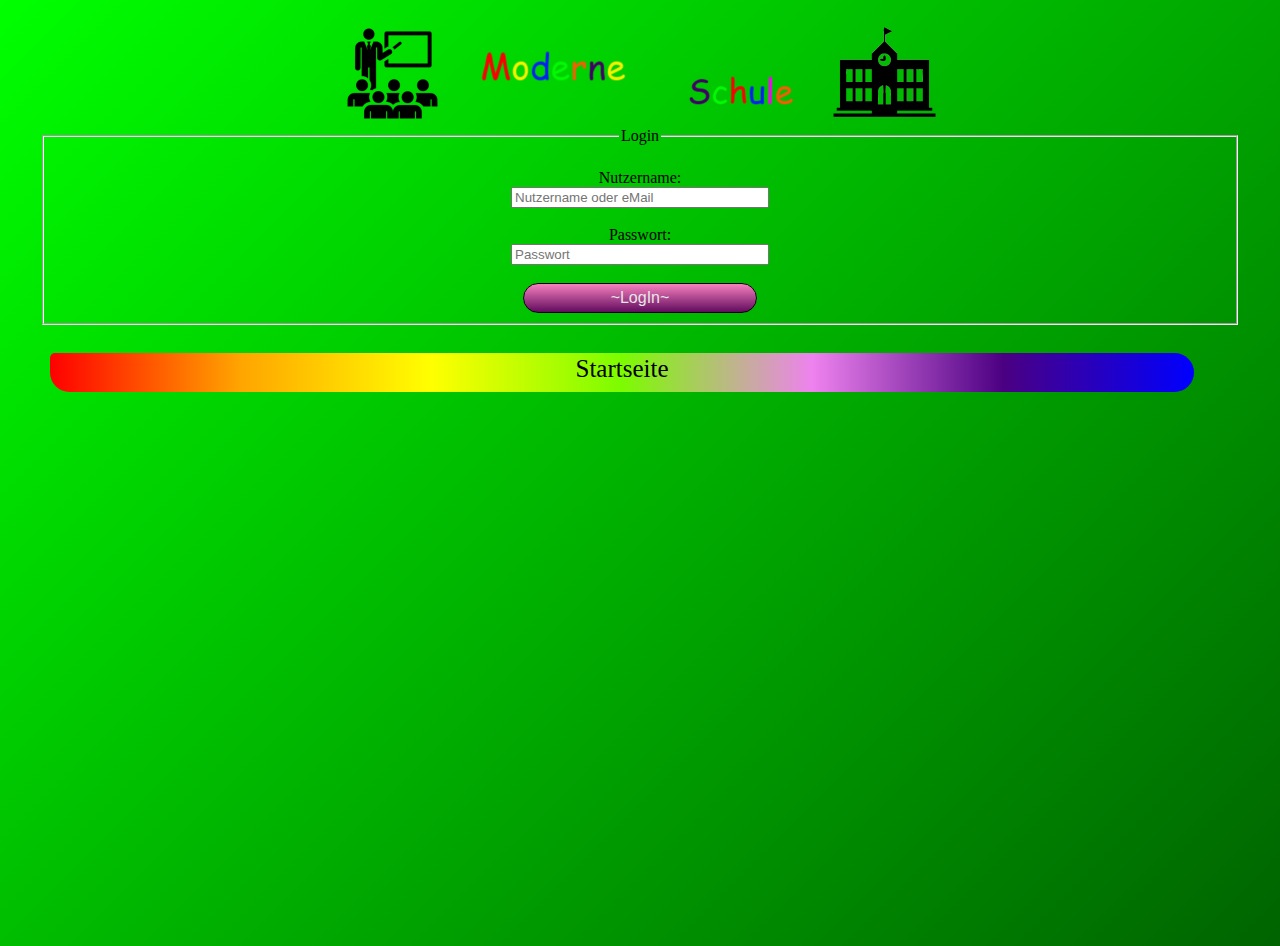
<file: index.html>
<!DOCTYPE html>
<html lang="de">
<head>
    <meta charset="UTF-8">
    <meta name="viewport" content="width=device-width, initial-scale=1.0">
    <title>Login</title>
    <link rel="stylesheet" href="./Style/style-light.css">
    <link rel="stylesheet" href="./Style/style-index.css">
</head>
<body class="login">
    <login-section>
        <img src="./Assets/titelbild.png" class="bildtitel">
        <fieldset>
            <br>
            <legend>
                Login
            </legend>
            <form>
                <label for="nutzername">
                    Nutzername:
                    <br>
                    <input type="text" id="nutzername" class="nutzername" placeholder="Nutzername oder eMail">
                    <br>
                </label>
                <br>
                <label for="passwort">
                    Passwort:
                    <br>
                    <input type="password" id="passwort" class="passwort" placeholder="Passwort">
                    <br>
                </label>
                <br>
                <input type="submit" class="logbutton" value="~LogIn~">
                <br>
            </form>
        </fieldset>
        <br>
        <a href="01rahmen.html">
            <div class="navbutton">
                Startseite
            </div>
        </a>
    </login-section>
</body>
</html>
</file>
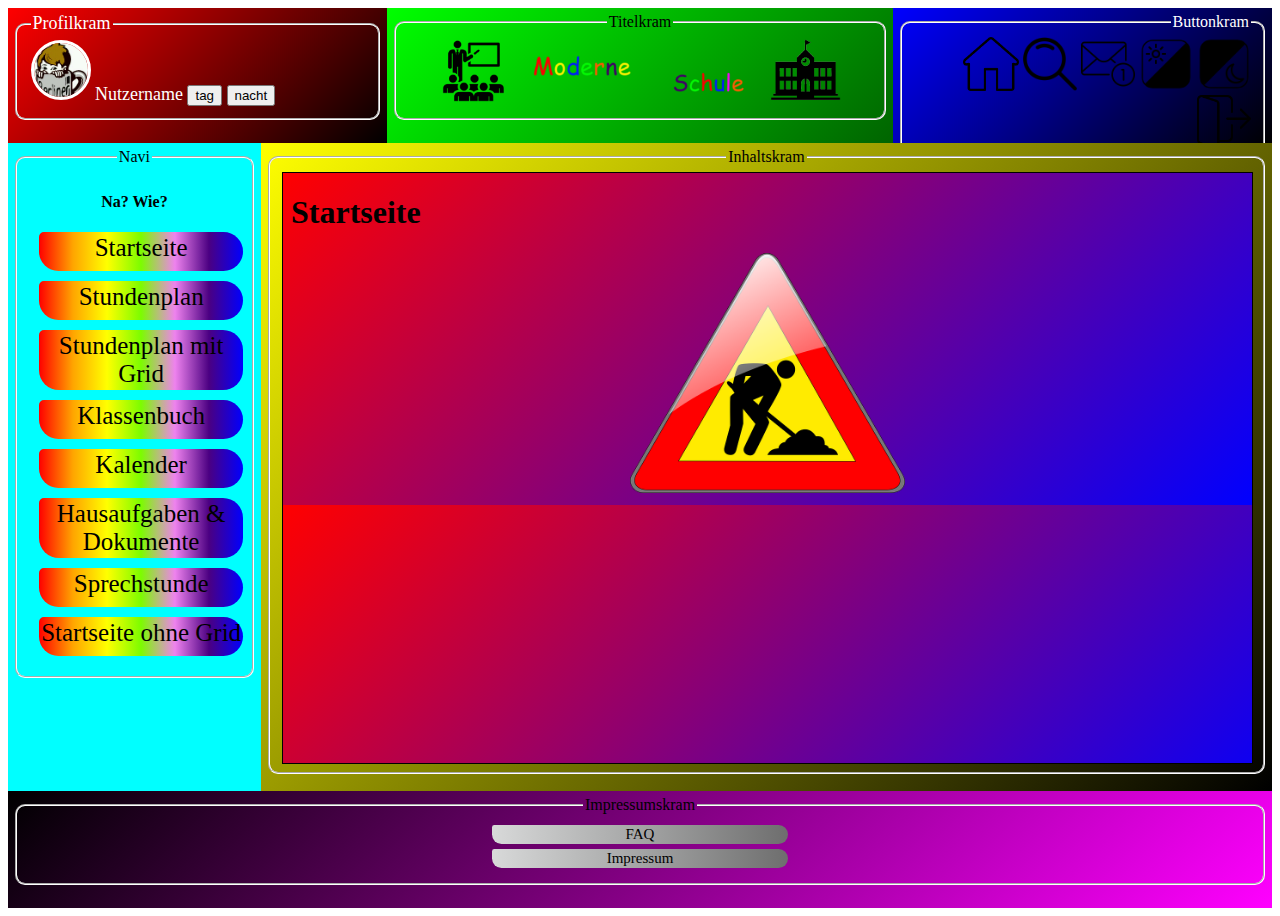
<file: 01rahmen.html>
<!DOCTYPE html>
<html lang="de">
<head>
    <meta charset="UTF-8">
    <meta name="viewport" content="width=device-width, initial-scale=1.0">
    <title>Moderne Schule 3.0</title>
    <link rel="stylesheet" href="./Style/style-light.css">
    <link rel="alternate stylesheet" href="./Style/style-dark.css">
    <script src="./Logic/stylewchsel.js">
    </script>
</head>
<body>
    <div class="container">
        <headerlinks>
            <fieldset class="rahmen">
                <legend>
                    Profilkram
                </legend>
                <a href="profilverwaltung.html" target="inhaltsframe" title="Profilverwaltung">    
                    <img src="./Assets/profilbild.jpg" class="rundbild">   
                    Nutzername
                </a>
                <button data-stylesheet="./Style/style-light.css">
                    tag
                </button>
                <button data-stylesheet="./Style/style-dark.css">
                    nacht
                </button>
            </fieldset>
        </headerlinks>
        <headermitte>
            <fieldset class="rahmen">
                <legend>
                    Titelkram
                </legend>
                <img src="./Assets/titelbild.png" class="mittelbild">
            </fieldset>
        </headermitte>
        <headerrechts>
            <fieldset class="rahmen">
                <legend>
                    Buttonkram
                </legend>
                <div class="obenbuttons">
                    <a href="./01rahmen.html">
                        <img src="./Assets/home.png" class="rechtsbild" title="Home">
                    </a>
                    <a href="suche.html" target="inhaltsframe">
                        <img src="./Assets/search.png" class="rechtsbildsearch" title="Suche">
                    </a>
                    <a href="nachrichten.html" target="inhaltsframe">
                        <img src="./Assets/newmessage.png" class="rechtsbildmessage" title="Nachrichten">
                    </a>
                    <a href="javascript:aenderung('stylesheet')" data-stylesheet="./Style/style-dark.css">
                        <img src="./Assets/modelight.png" class="rechtsbildtag" title="Lightmode">
                    </a>
                    <a href="./Logic/stylewchsel.js" data-stylesheet="./Style/style-dark">
                        <img src="./Assets/modedark.png" class="rechtsbildnacht" title="Darkmode">
                    </a>
                    <a href="index.html">    
                        <img src="./Assets/logout.png" class="rechtsbildlogout" title="Logout">
                    </a>
                </div>
            </fieldset>
        </headerrechts>
        <navi>
            <fieldset class="rahmen">
                <legend>
                    Navi
                </legend>
                <h4>
                    Na? Wie?
                </h4>
                <a href="startseite.html" target="inhaltsframe">
                    <div class="navbutton">
                        Startseite
                    </div>
                </a>
                <a href="stundenplan.html" target="inhaltsframe">
                    <div class="navbutton">
                        Stundenplan
                    </div>
                </a>
                <a href="stundenplan-grid.html" target="inhaltsframe">
                    <div class="navbutton">
                        Stundenplan mit Grid
                    </div>
                </a>
                <a href="klassenbuch.html" target="inhaltsframe">
                    <div class="navbutton">
                        Klassenbuch
                    </div>
                </a>
                <a href="kalender.html" target="inhaltsframe">
                    <div class="navbutton">
                        Kalender
                    </div>
                </a>
                <a href="hausaufgaben.html" target="inhaltsframe">
                    <div class="navbutton">
                        Hausaufgaben & Dokumente
                    </div>
                </a>
                <a href="sprechstunde.html" target="inhaltsframe">
                    <div class="navbutton">
                        Sprechstunde
                    </div>
                </a>
                <a href="startseite-alt.html" target="inhaltsframe">
                    <div class="navbutton">
                        Startseite ohne Grid
                    </div>
                </a>
            </fieldset>
        </navi>
        <hauptinhalt>
            <fieldset class="rahmen">
                <legend>
                    Inhaltskram
                </legend>
                <iframe src="startseite.html" name="inhaltsframe">

                </iframe>
            </fieldset>
        </hauptinhalt>
        <footer>
            <fieldset class="rahmen">
                <legend>
                    Impressumskram
                </legend>
                <a href="FAQ.html" target="inhaltsframe">
                    <div class="footbutton">
                        FAQ
                    </div>
                </a>
                <a href="impressum.html" target="inhaltsframe">
                    <div class="footbutton">
                        Impressum
                    </div>
                </a>
            </fieldset>
        </footer>
    </div>
</body>
</html>
</file>
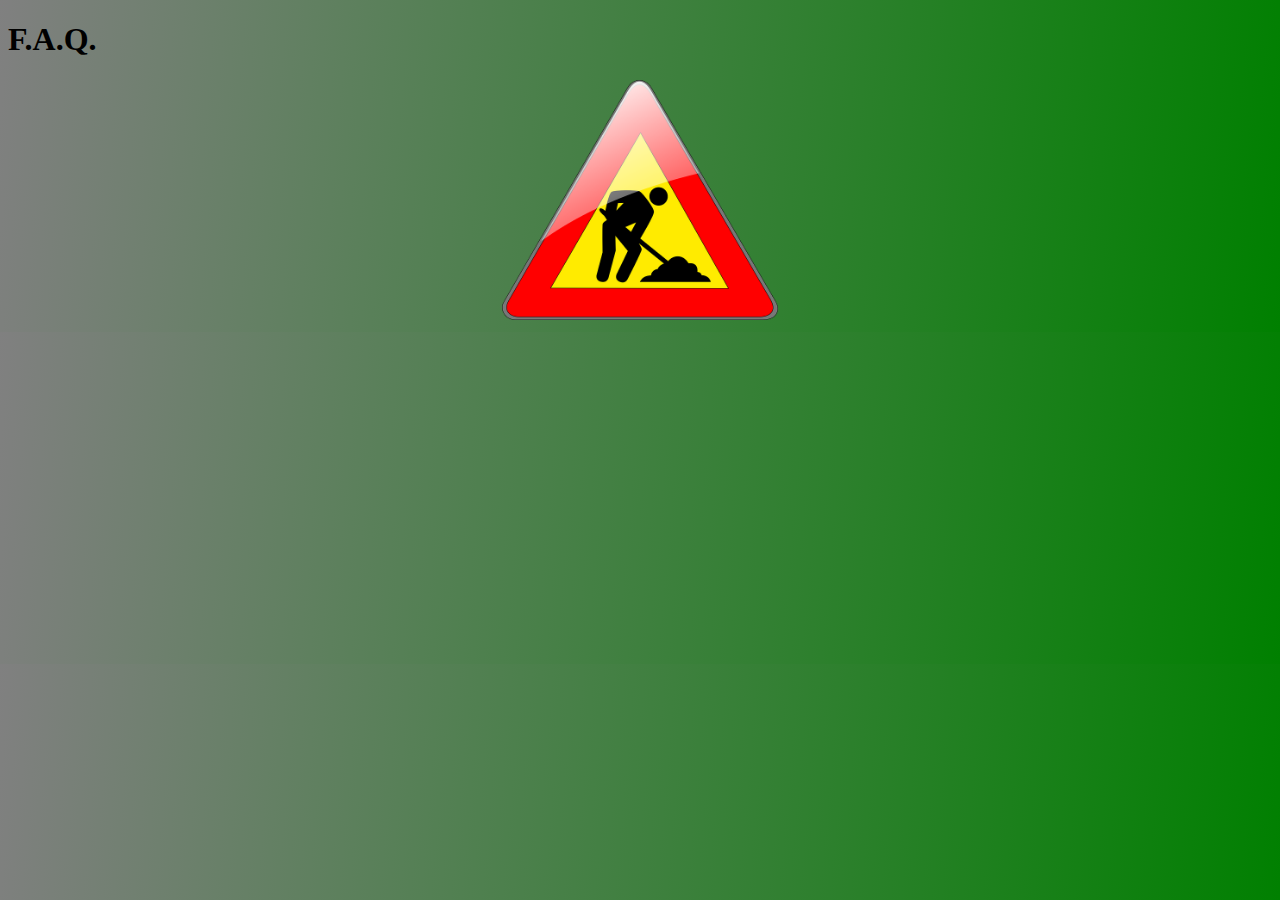
<file: FAQ.html>
<!DOCTYPE html>
<html lang="de">
<head>
    <meta charset="UTF-8">
    <meta name="viewport" content="width=device-width, initial-scale=1.0">
    <title>Document</title>
    <link rel="stylesheet" href="./Style/style-FAQ.css">
    <link rel="stylesheet" href="./Style/style-light.css">
</head>
<body>
    <h1>
        F.A.Q.
    </h1>
    <div class="baustelle">
        <img src="./Assets/baustelle.png" class="baustellebild">
    </div>    
</body>
</html>
</file>
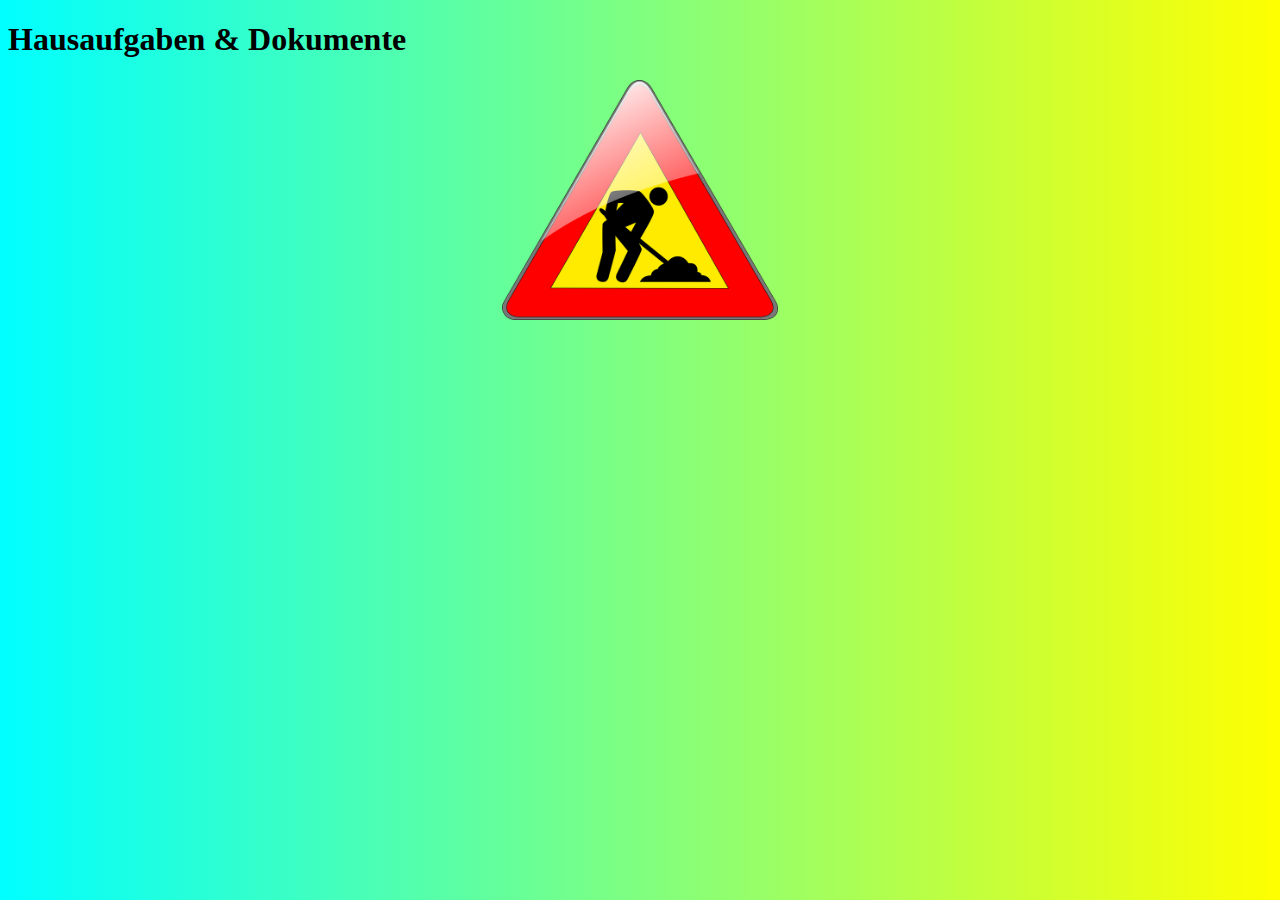
<file: hausaufgaben.html>
<!DOCTYPE html>
<html lang="de">
<head>
    <meta charset="UTF-8">
    <meta name="viewport" content="width=device-width, initial-scale=1.0">
    <title>Document</title>
    <link rel="stylesheet" href="./Style/style-hausaufgaben.css">
    <link rel="stylesheet" href="./Style/style-light.css">
</head>
<body>
    <h1>
        Hausaufgaben & Dokumente
    </h1>
    <div class="baustelle">
        <img src="./Assets/baustelle.png" class="baustellebild">
    </div>    
</body>
</html>
</file>
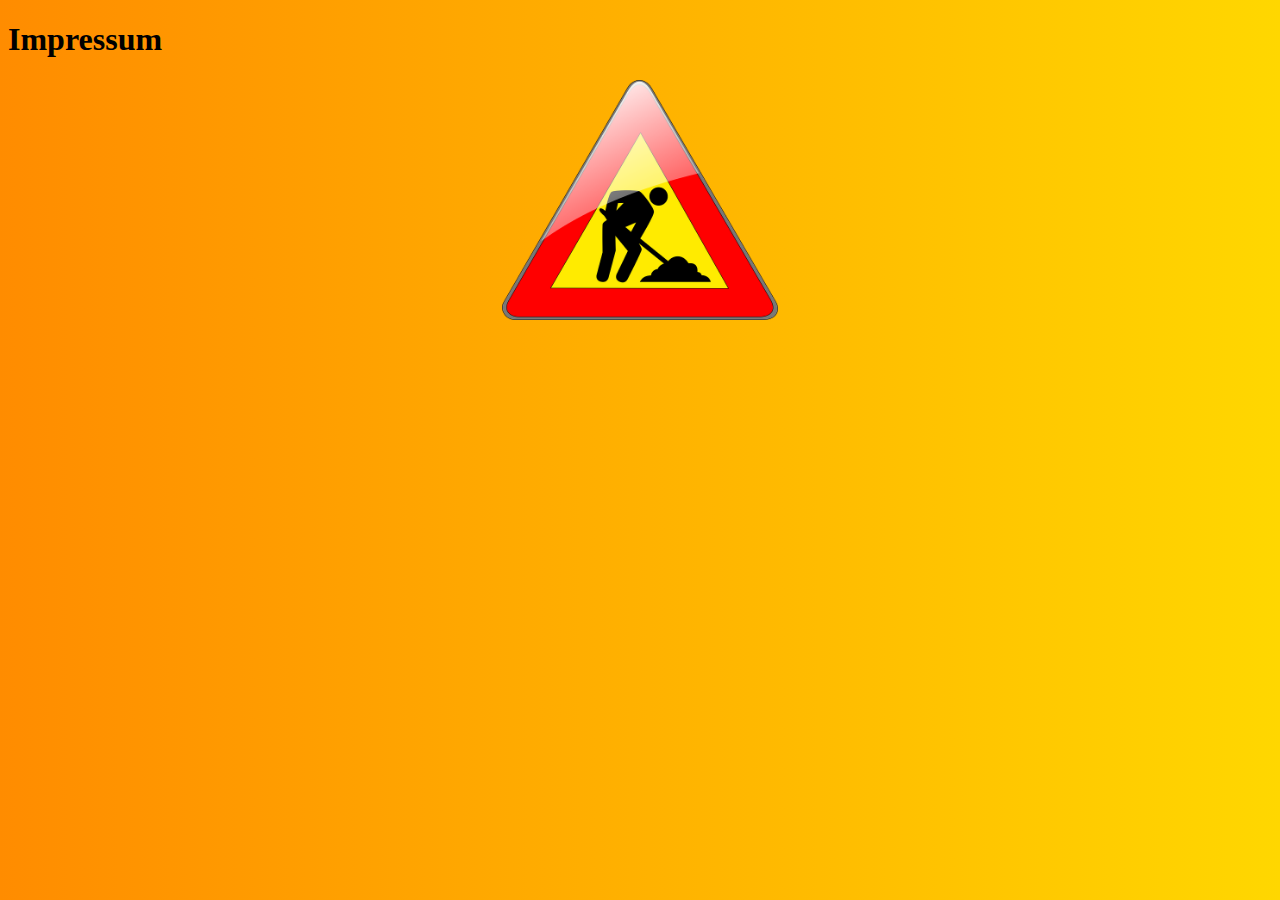
<file: impressum.html>
<!DOCTYPE html>
<html lang="de">
<head>
    <meta charset="UTF-8">
    <meta name="viewport" content="width=device-width, initial-scale=1.0">
    <title>Document</title>
    <link rel="stylesheet" href="./Style/style-impressum.css">
    <link rel="stylesheet" href="./Style/style-light.css">
</head>
<body>
    <h1>
        Impressum
    </h1>
    <div class="baustelle">
        <img src="./Assets/baustelle.png" class="baustellebild">
    </div>    
</body>
</html>
</file>
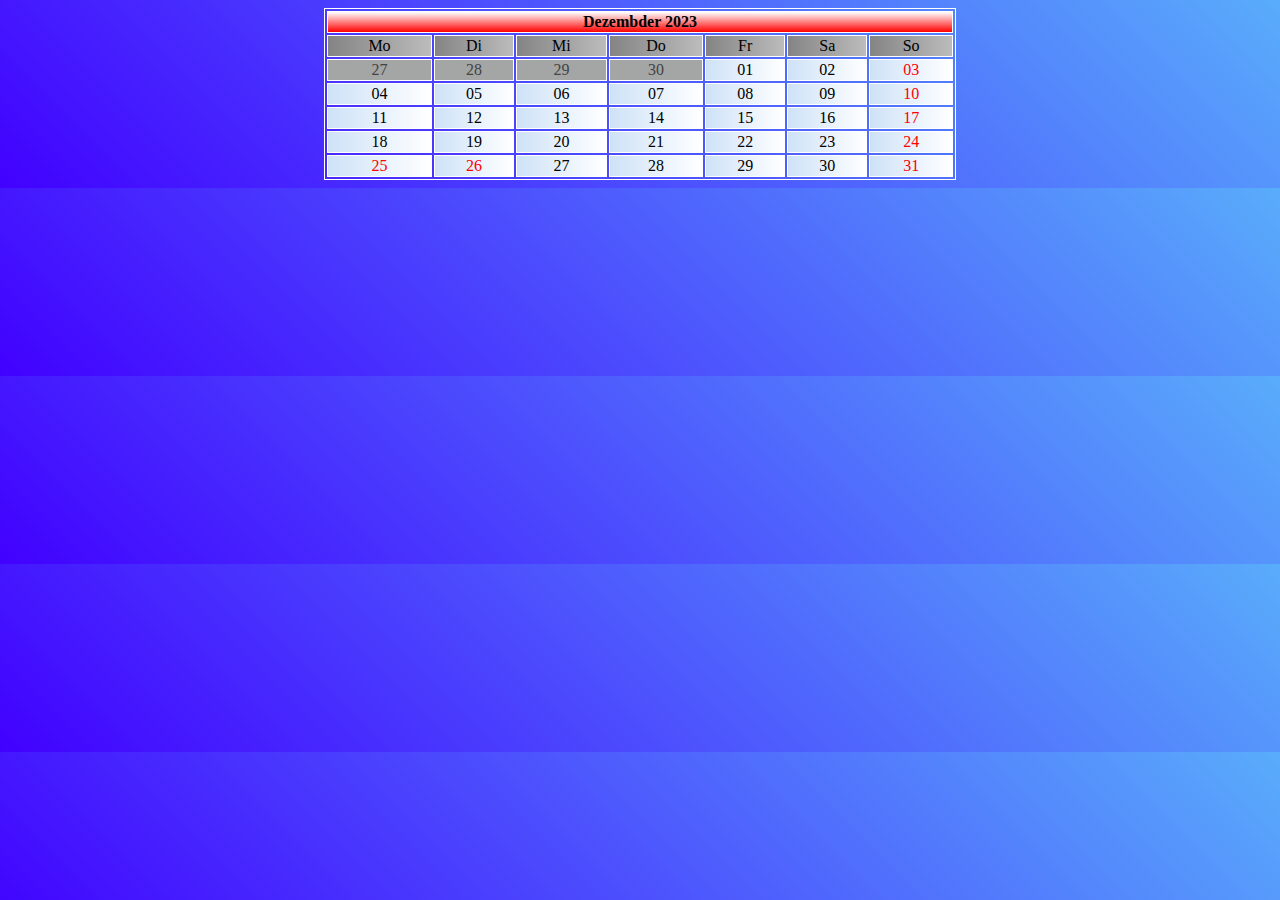
<file: kalender.html>
<!DOCTYPE html>
<html lang="en">
<head>
    <meta charset="UTF-8">
    <meta name="viewport" content="width=device-width, initial-scale=1.0">
    <title>Document</title>
    <link rel="stylesheet" href="./Style/style-kalender.css"
</head>
<body>
    <div class="kalcontainer">
        <table>
            <tr>
                <th colspan="7" class="monat">
                    Dezembder 2023
                </th>
            </tr>
            <tr class="wochtag">
                <td>
                    Mo
                </td>
                <td>
                    Di
                </td>
                <td>
                    Mi
                </td>
                <td>
                    Do
                </td>
                <td>
                    Fr
                </td>
                <td>
                    Sa
                </td>
                <td>
                    So
                </td>
            </tr>
            <tr>
                <td class="altmon">
                    27
                </td>
                <td class="altmon">
                    28
                </td>
                <td class="altmon">
                    29
                </td>
                <td class="altmon">
                    30
                </td>
                <td class="aktmon">
                    01
                </td>
                <td class="aktmon">
                    02
                </td>
                <td class="aktmon feiertag">
                    03
                </td>
            </tr>
            <tr>
                <td class="aktmon">
                    04
                </td>
                <td class="aktmon">
                    05
                </td>
                <td class="aktmon">
                    06
                </td>
                <td class="aktmon">
                    07
                </td>
                <td class="aktmon">
                    08
                </td>
                <td class="aktmon">
                    09
                </td>
                <td class="aktmon feiertag">
                    10
                </td>
            </tr>
            <tr>
                <td class="aktmon">
                    11
                </td>
                <td class="aktmon">
                    12
                </td>
                <td class="aktmon">
                    13
                </td>
                <td class="aktmon">
                    14
                </td>
                <td class="aktmon">
                    15
                </td>
                <td class="aktmon">
                    16
                </td>
                <td class="aktmon feiertag">
                    17
                </td>
            </tr>
            <tr>
                <td class="aktmon">
                    18
                </td>
                <td class="aktmon">
                    19
                </td>
                <td class="aktmon">
                    20
                </td>
                <td class="aktmon">
                    21
                </td>
                <td class="aktmon">
                    22
                </td>
                <td class="aktmon">
                    23
                </td>
                <td class="aktmon feiertag">
                    24
                </td>
            </tr>
            <tr>
                <td class="aktmon feiertag">
                    25
                </td>
                <td class="aktmon feiertag">
                    26
                </td>
                <td class="aktmon">
                    27
                </td>
                <td class="aktmon">
                    28
                </td>
                <td class="aktmon">
                    29
                </td>
                <td class="aktmon">
                    30
                </td>
                <td class="aktmon feiertag">
                    31
                </td>
            </tr>
        </table>            
    </div>
</body>
</html>
</file>
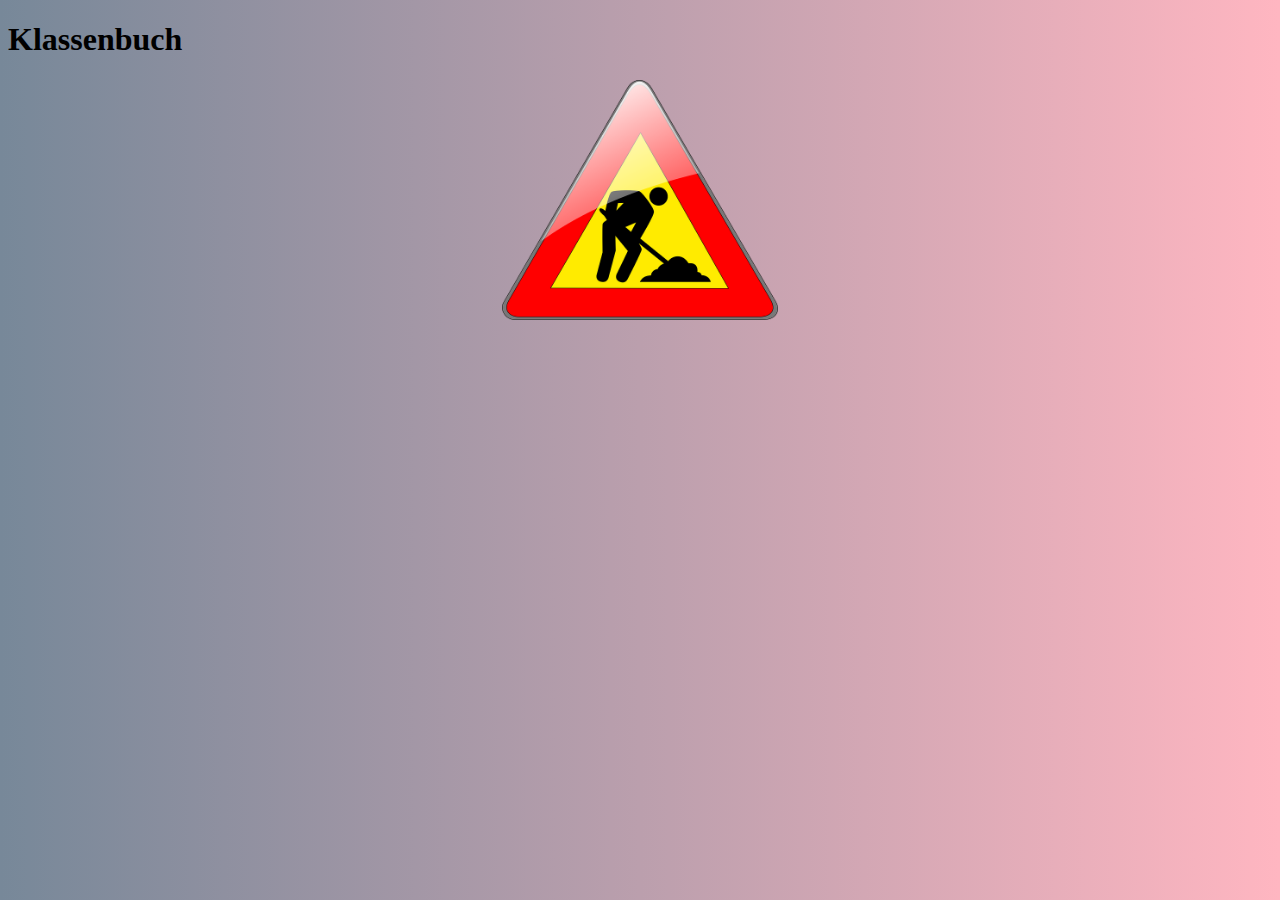
<file: klassenbuch.html>
<!DOCTYPE html>
<html lang="de">
<head>
    <meta charset="UTF-8">
    <meta name="viewport" content="width=device-width, initial-scale=1.0">
    <title>Document</title>
    <link rel="stylesheet" href="./Style/style-klassenbuch.css">
    <link rel="stylesheet" href="./Style/style-light.css">
</head>
<body>
    <h1>
        Klassenbuch
    </h1>
    <div class="baustelle">
        <img src="./Assets/baustelle.png" class="baustellebild">
    </div>    
</body>
</html>
</file>
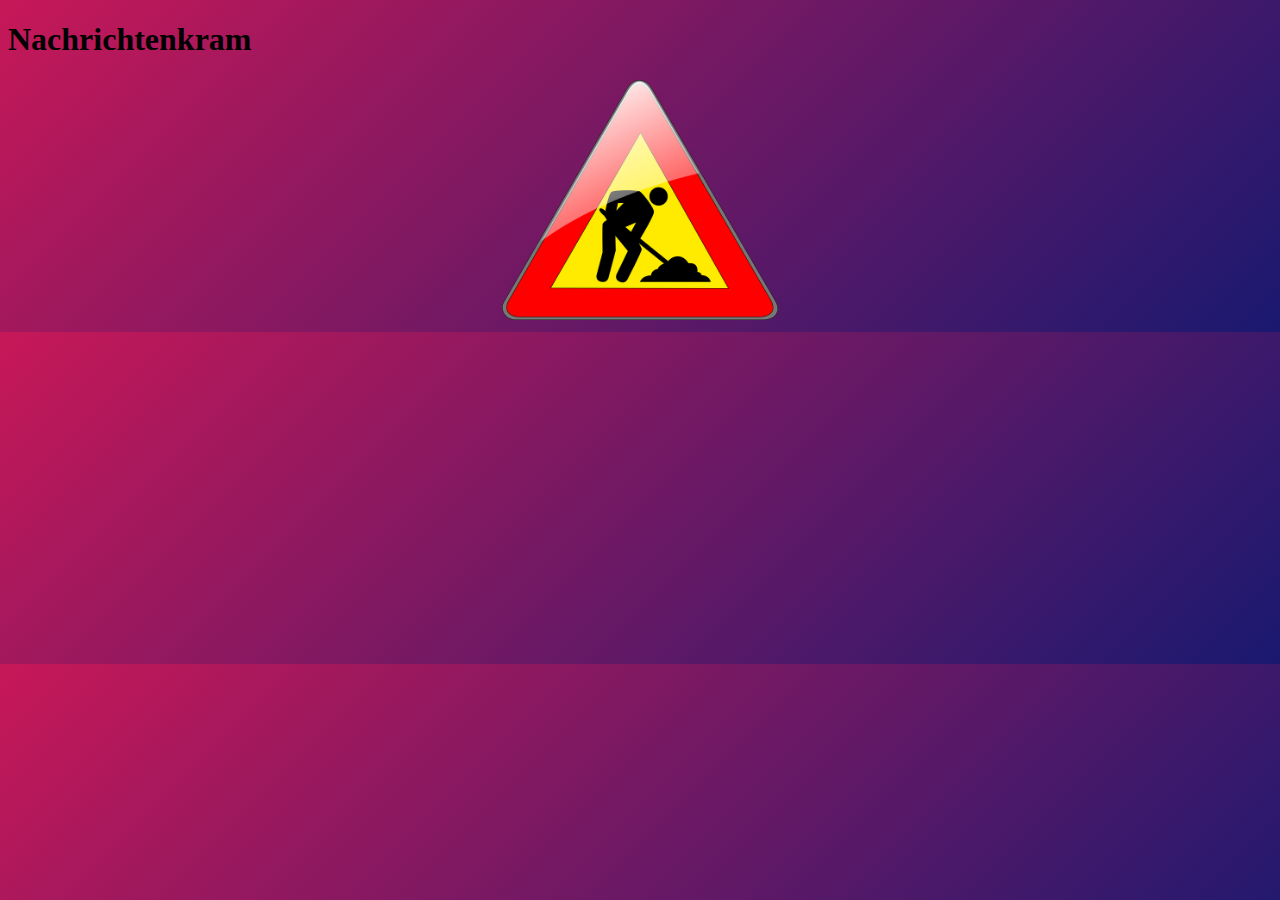
<file: nachrichten.html>
<!DOCTYPE html>
<html lang="de">
<head>
    <meta charset="UTF-8">
    <meta name="viewport" content="width=device-width, initial-scale=1.0">
    <title>Document</title>
    <link rel="stylesheet" href="./Style/style-nachrichten.css">
    <link rel="stylesheet" href="./Style/style-light.css">
</head>
<body>
    <h1>
        Nachrichtenkram
    </h1>
    <div class="baustelle">
        <img src="./Assets/baustelle.png" class="baustellebild">
    </div>    
</body>
</html>
</file>
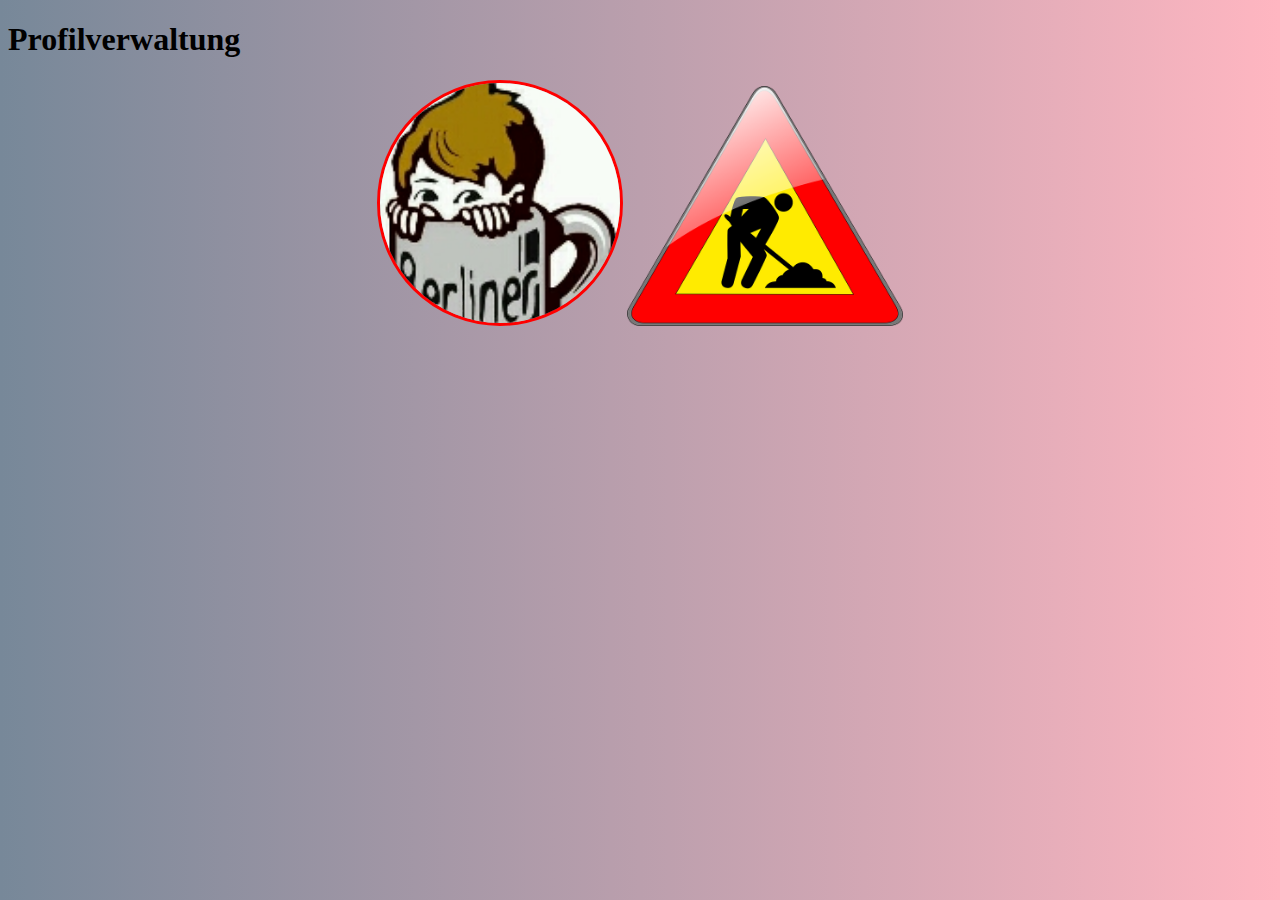
<file: profilverwaltung.html>
<!DOCTYPE html>
<html lang="de">
<head>
    <meta charset="UTF-8">
    <meta name="viewport" content="width=device-width, initial-scale=1.0">
    <title>Document</title>
    <link rel="stylesheet" href="./Style/style-profilverwaltung.css">
    <link rel="stylesheet" href="./Style/style-light.css">
</head>
<body>
    <h1>
        Profilverwaltung
    </h1>
    <div class="baustelle">
        <img src="./Assets/profilbild.jpg" class="baustellenprofil">
        <img src="./Assets/baustelle.png" class="baustellebild">
    </div>    
</body>
</html>
</file>
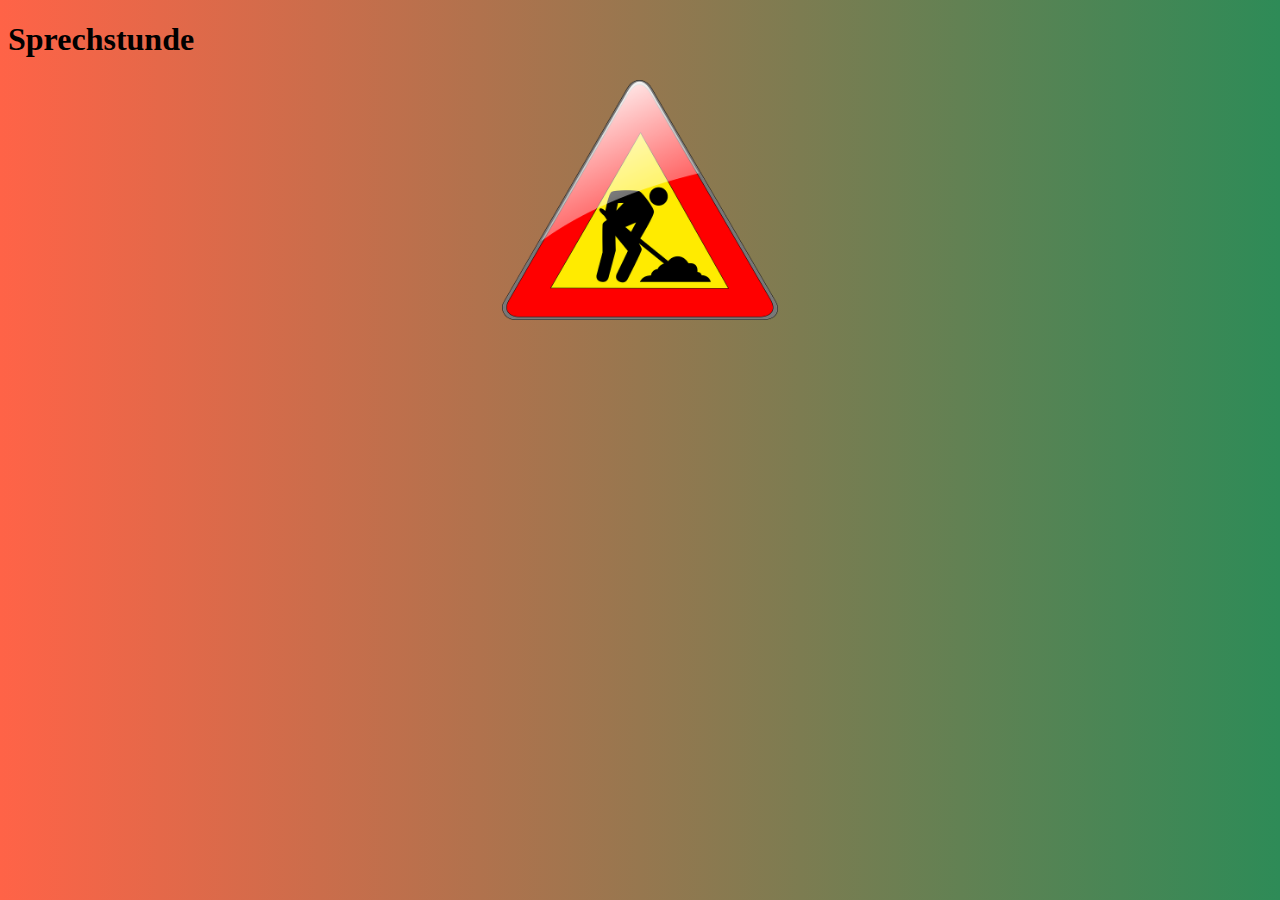
<file: sprechstunde.html>
<!DOCTYPE html>
<html lang="de">
<head>
    <meta charset="UTF-8">
    <meta name="viewport" content="width=device-width, initial-scale=1.0">
    <title>Document</title>
    <link rel="stylesheet" href="./Style/style-sprechstunde.css">
    <link rel="stylesheet" href="./Style/style-light.css">
</head>
<body>
    <h1>
        Sprechstunde
    </h1>
    <div class="baustelle">
        <img src="./Assets/baustelle.png" class="baustellebild">
    </div>    
</body>
</html>
</file>
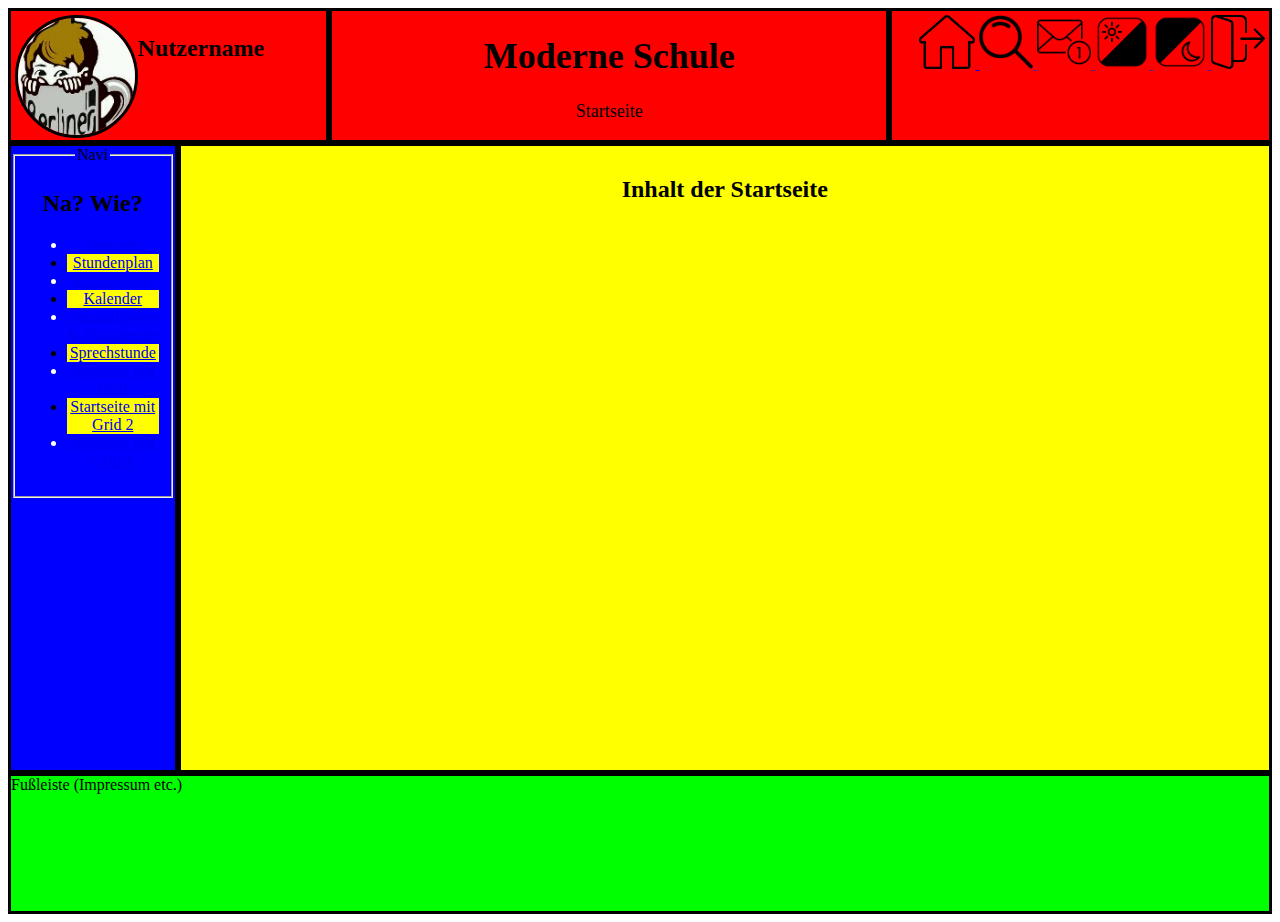
<file: startseite-alt.html>
<!DOCTYPE html>
<html lang="de">
<head>
    <meta charset="UTF-8">
    <meta name="viewport" content="width=device-width, initial-scale=1.0">
    <title>Moderne Schule (Startseite)</title>
    <link rel="stylesheet" href="./Style/style-alt.css">
</head>
<body>
    <header>
        <div class="profil">
            <img src="./Assets/profilbild.jpg" class="rundbild">
            <h2>
                Nutzername
            </h2>
        </div>
        <div class="ueberschrift">
            <h1>
                Moderne Schule
            </h1>
            <p>
                Startseite
            </p>
        </div>
        <div class="obenbuttons">
            <a href="startseite.html">
                <img src="./Assets/home.png" class="rechtsbild">
            </a>
            <a href="">
                <img src="./Assets/search.png" class="rechtsbild">
            </a>
            <a href="">
                <img src="./Assets/newmessage.png" class="rechtsbild">
            </a>
            <a href="">
                <img src="./Assets/modelight.png" class="rechtsbild">
            </a>
            <a href="">
                <img src="./Assets/modedark.png" class="rechtsbild"
            </a>
            <a href="">    
                <img src="./Assets/logout.png" class="rechtsbild">
            </a>
        </div>
    </header>
    <main>
        <navigation>
            <fieldset>
                <legend>
                    Navi
                </legend>
                <h2>
                Na? Wie?
                </h2>
                <ul>
                    <li>
                        <a href="startseite.html" class="navlink">
                            Startseite
                        </a>
                    </li>
                    <li>
                        <a href="stundenplan.html" class="navlink">
                            Stundenplan
                        </a>
                    </li>
                    <li>
                        <a href="klassenbuch.html" class="navlink">
                            Klassenbuch
                        </a>
                    </li>
                    <li>
                        <a href="kalender.html" class="navlink">
                            Kalender
                        </a>
                    </li>
                    <li>    
                        <a href="hausaufgaben.html" class="navlink">
                            Hausaufgaben & Dokumente
                        </a>
                    </li>
                    <li>    
                        <a href="sprechstunde.html" class="navlink">
                            Sprechstunde
                        </a>
                    </li>
                    <li>
                        <a href="index-grid.html" class="navlink">
                            Startseite mit Grid
                        </a>
                    </li>
                    <li>
                        <a href="index-grid3.html" class="navlink">
                            Startseite mit Grid 2
                        </a>
                    </li>
                    <li>
                        <a href="index-grid4.html" class="navlink">
                            Startseite mit Grid 4
                        </a>
                    </li>
                </ul>
        </fieldset>
        </navigation>
        <hauptanzeige>
            <h2>
                Inhalt der Startseite
            </h2>
        </hauptanzeige>
    </main>
    <footer>
        Fußleiste (Impressum etc.)
    </footer>
</body>
</html>
</file>
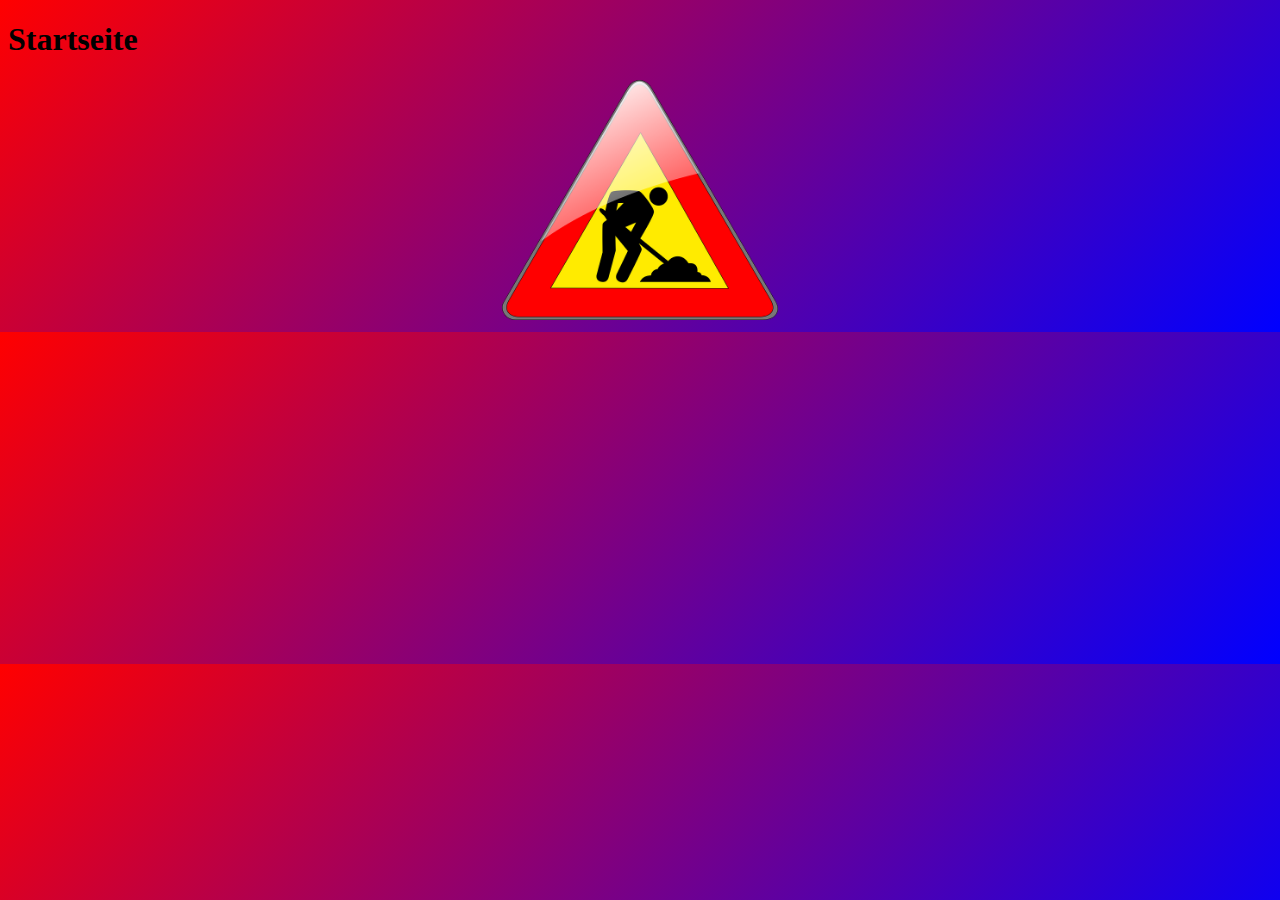
<file: startseite.html>
<!DOCTYPE html>
<html lang="en">
<head>
    <meta charset="UTF-8">
    <meta name="viewport" content="width=device-width, initial-scale=1.0">
    <title>Document</title>
    <link rel="stylesheet" href="./Style/style-startseite.css">
    <link rel="stylesheet" href="./Style/style-light.css">
</head>
<body>
    <h1>
        Startseite
    </h1>
    <div class="baustelle">
        <img src="./Assets/baustelle.png" class="baustellebild">
    </div>    
</body>
</html>
</file>
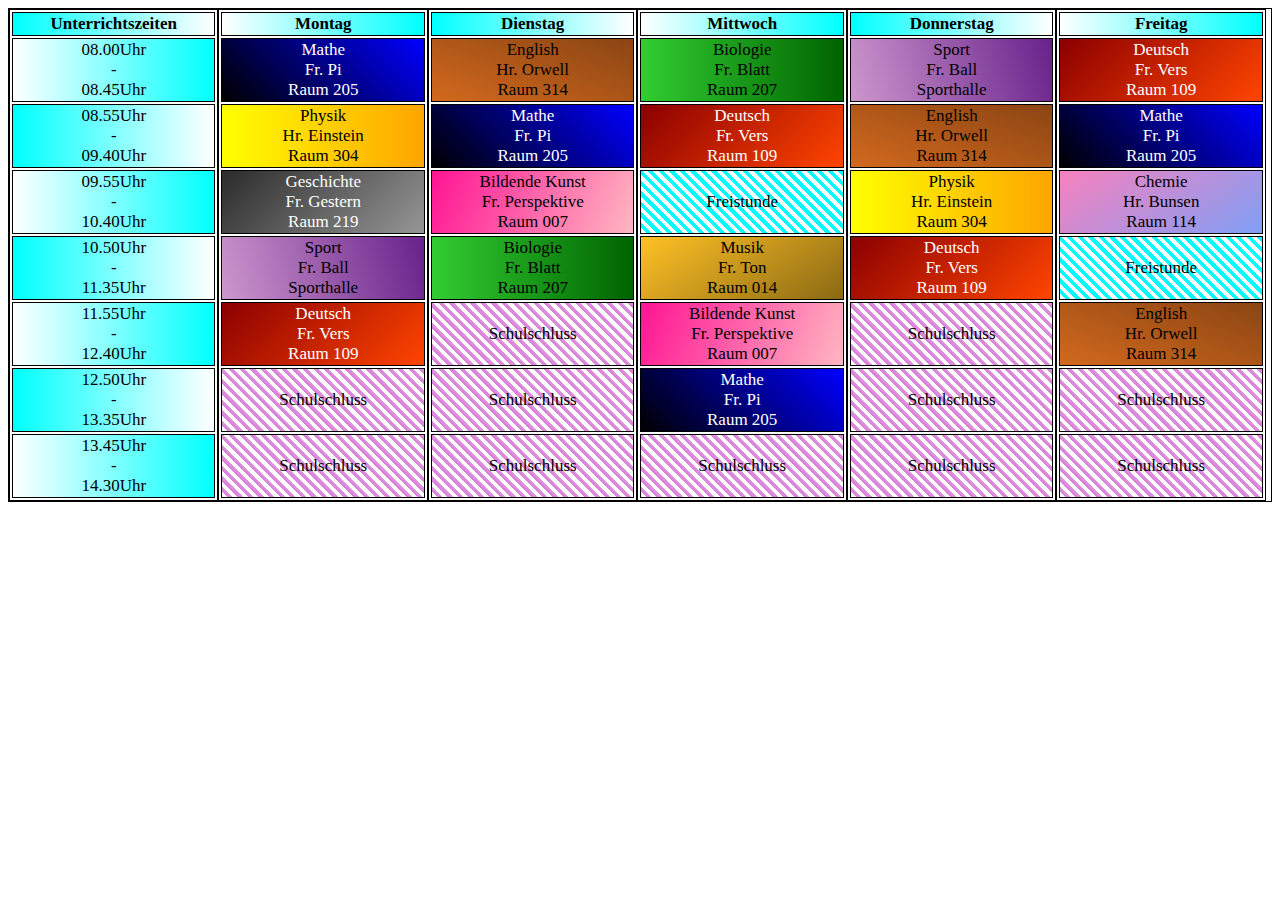
<file: stundenplan-grid.html>
<!DOCTYPE html>
<html lang="en">
<head>
    <meta charset="UTF-8">
    <meta name="viewport" content="width=device-width, initial-scale=1.0">
    <title>Document</title>
    <link rel="stylesheet" href="./Style/style-light.css">
    <link rel="stylesheet" href="./Style/style-stundenplan.css">
</head>
<body>
    <div class="tablecontainer">
        <zeiten>
            <table>
                <tr>
                    <th class="titel">
                        Unterrichtszeiten
                    </th>
                </tr>
                <tr>
                    <td class="uzeiten">
                        08.00Uhr
                        <br>
                        -
                        <br>
                        08.45Uhr
                        </td>
                    </tr>
                    <tr>
                        <td class="titel">
                            08.55Uhr
                            <br>
                            -
                            <br>
                            09.40Uhr
                        </td>
                    </tr>
                    <tr>
                        <td class="uzeiten">
                            09.55Uhr
                            <br>
                            -
                            <br>
                            10.40Uhr
                        </td>
                    </tr>
                    <tr>
                        <td class="titel">
                            10.50Uhr
                            <br>
                            -
                            <br>
                            11.35Uhr
                        </td>
                    </tr>
                    <tr>
                        <td class="uzeiten">
                            11.55Uhr
                            <br>
                            -
                            <br>
                            12.40Uhr
                        </td>
                    </tr>
                    <tr>
                        <td class="titel">
                            12.50Uhr
                            <br>
                            -
                            <br>
                            13.35Uhr
                        </td>
                    </tr>
                    <tr>
                        <td class="uzeiten">
                            13.45Uhr
                            <br>
                            -
                            <br>
                            14.30Uhr
                        </td>
                    </tr>
                </table>
            </zeiten>
            <montag>
                <table>
                    <tr>
                        <th class="uzeiten">
                            Montag
                        </th>
                    </tr>
                    <tr>
                        <td class="mathe">
                            Mathe
                            <br>
                            Fr. Pi
                            <br>
                            Raum 205
                        </td>
                    </tr>
                    <tr>
                        <td class="physik">
                            Physik
                            <br>
                            Hr. Einstein
                            <br>
                            Raum 304
                        </td>
                    </tr>
                    <tr>
                        <td class="geschichte">
                            Geschichte
                            <br>
                            Fr. Gestern
                            <br>
                            Raum 219
                        </td>
                    </tr>
                    <tr>
                        <td class="sport">
                            Sport
                            <br>
                            Fr. Ball
                            <br>
                            Sporthalle
                        </td>
                    </tr>
                    <tr>
                        <td class="deutsch">
                            Deutsch
                            <br>
                            Fr. Vers
                            <br>
                            Raum 109
                        </td>
                    </tr>
                    <tr>
                        <td class="schulschluss">
                            <br>
                            Schulschluss
                            <br>
                            <br>
                        </td>
                    </tr>
                    <tr>
                        <td class="schulschluss">
                            <br>
                            Schulschluss
                            <br>
                            <br>
                        </td>
                    </tr>
                </table>
            </montag>
            <dienstag>
                <table>
                    <tr>
                        <th class="titel">
                            Dienstag
                        </th>
                    </tr>
                    <tr>
                        <td class="english">
                            English
                            <br>
                            Hr. Orwell
                            <br>
                            Raum 314
                        </td>
                    </tr>
                    <tr>
                        <td class="mathe">
                            Mathe
                            <br>
                            Fr. Pi
                            <br>
                            Raum 205
                        </td>
                    </tr>
                    <tr>
                        <td class="bikunst">
                            Bildende Kunst
                            <br>
                            Fr. Perspektive
                            <br>
                            Raum 007
                        </td>
                    </tr>
                    <tr>
                        <td class="biologie">
                            Biologie
                            <br>
                            Fr. Blatt
                            <br>
                            Raum 207
                        </td>
                    </tr>
                    <tr>
                        <td class="schulschluss">
                            <br>
                            Schulschluss
                            <br>
                            <br>
                        </td>
                    </tr>
                    <tr>
                        <td class="schulschluss">
                            <br>
                            Schulschluss
                            <br>
                            <br>
                        </td>
                    </tr>
                    <tr>
                        <td class="schulschluss">
                            <br>
                            Schulschluss
                            <br>
                            <br>
                        </td>
                    </tr>
                </table>
            </dienstag>
            <mittwoch>
                <table>
                    <tr>
                        <th class="uzeiten">
                            Mittwoch
                        </th>
                    </tr>
                    <tr>
                        <td class="biologie">
                            Biologie
                            <br>
                            Fr. Blatt
                            <br>
                            Raum 207
                        </td>
                    </tr>
                    <tr>
                        <td class="deutsch">
                            Deutsch
                            <br>
                            Fr. Vers
                            <br>
                            Raum 109
                        </td>
                    </tr>
                    <tr>
                        <td class="freistunde">
                            <br>
                            Freistunde
                            <br>
                            <br>
                        </td>
                    </tr>
                    <tr>
                        <td class="musik">
                            Musik
                            <br>
                            Fr. Ton
                            <br>
                            Raum 014
                        </td>
                    </tr>
                    <tr>
                        <td class="bikunst">
                            Bildende Kunst
                            <br>
                            Fr. Perspektive
                            <br>
                            Raum 007
                        </td>
                    </tr>
                    <tr>
                        <td class="mathe">
                            Mathe
                            <br>
                            Fr. Pi
                            <br>
                            Raum 205
                        </td>
                    </tr>
                    <tr>
                        <td class="schulschluss">
                            <br>
                            Schulschluss
                            <br>
                            <br>
                        </td>
                    </tr>
                </table>
            </mittwoch>
            <donnerstag>
                <table>
                    <tr>
                        <th class="titel">
                            Donnerstag
                        </th>
                    </tr>
                    <tr>
                        <td class="sport">
                            Sport
                            <br>
                            Fr. Ball
                            <br>
                            Sporthalle
                        </td>
                    </tr>
                    <tr>
                        <td class="english">
                            English
                            <br>
                            Hr. Orwell
                            <br>
                            Raum 314
                        </td>
                    </tr>
                    <tr>
                        <td class="physik">
                            Physik
                            <br>
                            Hr. Einstein
                            <br>
                            Raum 304
                        </td>
                    </tr>
                    <tr>
                        <td class="deutsch">
                            Deutsch
                            <br>
                            Fr. Vers
                            <br>
                            Raum 109
                        </td>
                    </tr>
                    <tr>
                        <td class="schulschluss">
                            <br>
                            Schulschluss
                            <br>
                            <br>
                        </td>
                    </tr>
                    <tr>
                        <td class="schulschluss">
                            <br>
                            Schulschluss
                            <br>
                            <br>
                        </td>
                    </tr>
                    <tr>
                        <td class="schulschluss">
                            <br>
                            Schulschluss
                            <br>
                            <br>
                        </td>
                    </tr>
                </table>
            </donnerstag>
            <freitag>
                <table>
                    <tr>
                        <th class="uzeiten">
                            Freitag
                        </th>
                    </tr>
                    <tr>
                        <td class="deutsch">
                            Deutsch
                            <br>
                            Fr. Vers
                            <br>
                            Raum 109
                        </td>
                    </tr>
                    <tr>
                        <td class="mathe">
                            Mathe
                            <br>
                            Fr. Pi
                            <br>
                            Raum 205
                        </td>
                    </tr>
                    <tr>
                        <td class="chemie">
                            Chemie
                            <br>
                            Hr. Bunsen
                            <br>
                            Raum 114
                        </td>
                    </tr>
                    <tr>
                        <td class="freistunde">
                            <br>
                            Freistunde
                            <br>
                            <br>
                        </td>
                    </tr>
                    <tr>
                        <td class="english">
                            English
                            <br>
                            Hr. Orwell
                            <br>
                            Raum 314
                        </td>
                    </tr>
                    <tr>
                        <td class="schulschluss">
                            <br>
                            Schulschluss
                            <br>
                            <br>
                        </td>
                    </tr>
                    <tr>
                        <td class="schulschluss">
                            <br>
                            Schulschluss
                            <br>
                            <br>
                        </td>
                    </tr>
                </table>
            </freitag>
        </div>
    </table>
</body>
</html>
</file>
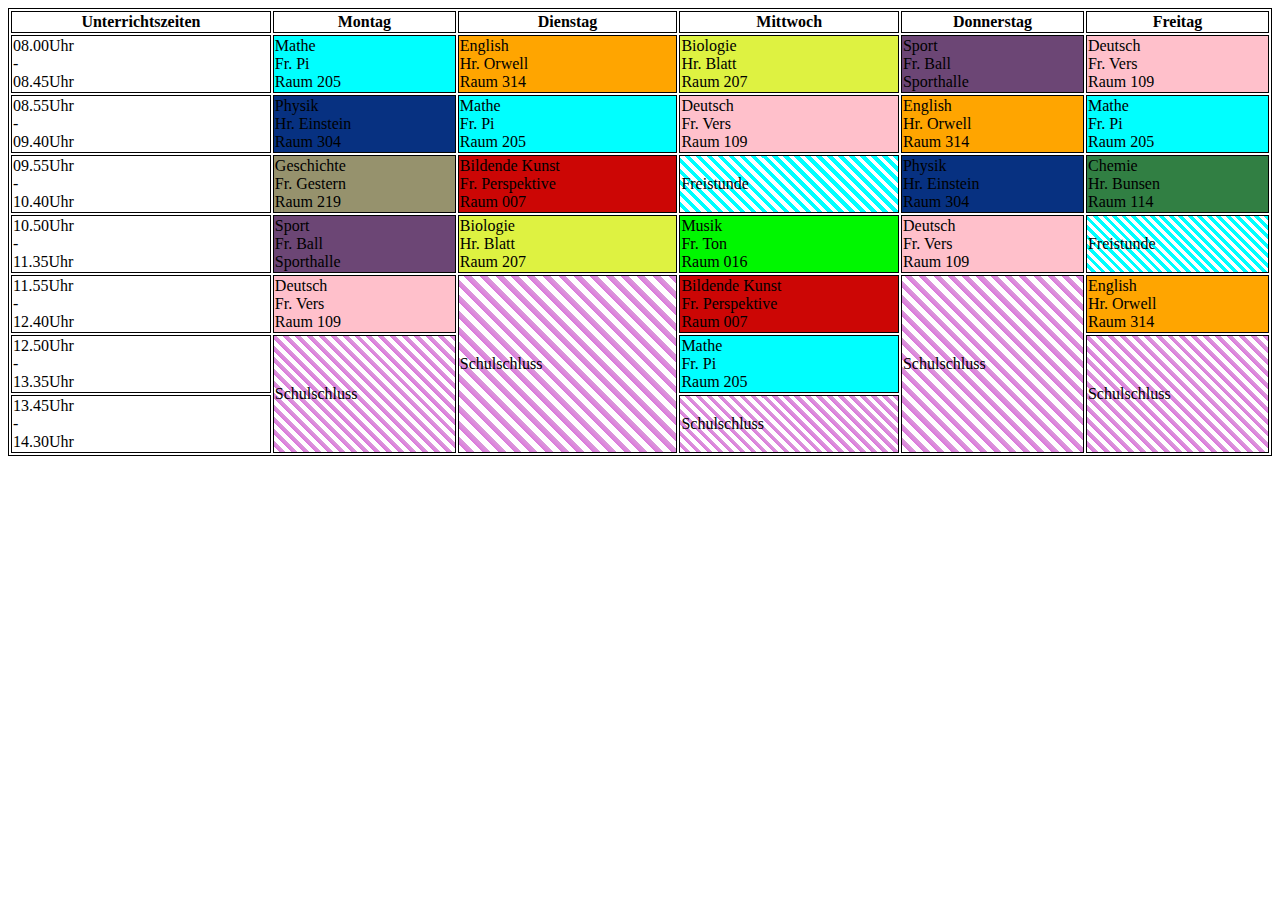
<file: stundenplan.html>
<!DOCTYPE html>
<html lang="en">
<head>
    <meta charset="UTF-8">
    <meta name="viewport" content="width=device-width, initial-scale=1.0">
    <title>Document</title>
    <link rel="stylesheet" href="./Style/style-light.css">
    <link rel="stylesheet" href="./Style/style-stundenplan.css">
</head>
<body>
    <table>
        <tr class="kopfzeile" bgcolor="white">
            <th>
                Unterrichtszeiten
            </th>
            <th>
                Montag
            </th>
            <th>
                Dienstag
            </th>
            <th>
                Mittwoch
            </th>
            <th>
                Donnerstag
            </th>
            <th>
                Freitag
            </th>
        </tr>
        <tr class="daten">
            <td bgcolor="white">
                08.00Uhr
                <br>
                -
                <br>
                08.45Uhr
            </td>
            <td bgcolor="cyan">
                Mathe
                <br>
                Fr. Pi
                <br>
                Raum 205
            </td>
            <td bgcolor="orange">
                English
                <br>
                Hr. Orwell
                <br>
                Raum 314
            </td>
            <td bgcolor="#def241">
                Biologie
                <br>
                Hr. Blatt
                <br>
                Raum 207
            </td>
            <td bgcolor="#6c4675">
                Sport
                <br>
                Fr. Ball
                <br>
                Sporthalle
            </td>
            <td bgcolor="pink">
                Deutsch
                <br>
                Fr. Vers
                <br>
                Raum 109
            </td>
        </tr>
        <tr class="daten">
            <td bgcolor="white">
                08.55Uhr
                <br>
                -
                <br>
                09.40Uhr
            </td>
            <td bgcolor="#073181";>
                Physik
                <br>
                Hr. Einstein
                <br>
                Raum 304
            </td>
            <td bgcolor="cyan">
                Mathe
                <br>
                Fr. Pi
                <br>
                Raum 205
            </td>
            <td bgcolor="pink">
                Deutsch
                <br>
                Fr. Vers
                <br>
                Raum 109
            </td>
            <td bgcolor="orange">
                English
                <br>
                Hr. Orwell
                <br>
                Raum 314
            </td>
            <td bgcolor="cyan">
                Mathe
                <br>
                Fr. Pi
                <br>
                Raum 205
            </td>
        </tr>
        <tr class="daten">
            <td bgcolor="white">
                09.55Uhr
                <br>
                -
                <br>
                10.40Uhr
            </td>
            <td bgcolor="#96926d">
                Geschichte
                <br>
                Fr. Gestern
                <br>
                Raum 219
            </td>
            <td bgcolor="#cc0605">
                Bildende Kunst
                <br>
                Fr. Perspektive
                <br>
                Raum 007
            </td>
            <td class="freistunde">
                Freistunde
            </td>
            <td bgcolor="#073181">
                Physik
                <br>
                Hr. Einstein
                <br>
                Raum 304
            </td>
            <td bgcolor="#317f43">
                Chemie
                <br>
                Hr. Bunsen
                <br>
                Raum 114
            </td>
        </tr>
        <tr class="daten">
            <td bgcolor="white">
                10.50Uhr
                <br>
                -
                <br>
                11.35Uhr
            </td>
            <td bgcolor="#6c4675">
                Sport
                <br>
                Fr. Ball
                <br>
                Sporthalle
            </td>
            <td bgcolor="#def241">
                Biologie
                <br>
                Hr. Blatt
                <br>
                Raum 207
            </td>
            <td bgcolor="#00f700">
                Musik
                <br>
                Fr. Ton
                <br>
                Raum 016
            </td>
            <td bgcolor="pink">
                Deutsch
                <br>
                Fr. Vers
                <br>
                Raum 109
            </td>
            <td class="freistunde">
                Freistunde
            </td>
        </tr>
        <tr class="daten">
            <td bgcolor="white">
                11.55Uhr
                <br>
                -
                <br>
                12.40Uhr
            </td>
            <td bgcolor="pink">
                Deutsch
                <br>
                Fr. Vers
                <br>
                Raum 109
            </td>
            <td class="schulschluss" rowspan="3">
                Schulschluss
            </td>
            <td bgcolor="#cc0605">
                Bildende Kunst
                <br>
                Fr. Perspektive
                <br>
                Raum 007
            </td>
            <td class="schulschluss" rowspan="3">
                Schulschluss
            </td>
            <td bgcolor="orange">
                English
                <br>
                Hr. Orwell
                <br>
                Raum 314
            </td>
        </tr>
        <tr class="daten">
            <td bgcolor="white">
                12.50Uhr
                <br>
                -
                <br>
                13.35Uhr
            </td>
            <td class="schulschluss" rowspan="2">
                Schulschluss
            </td>
            <td bgcolor="cyan">
                Mathe
                <br>
                Fr. Pi
                <br>
                Raum 205
            </td>
            <td class="schulschluss" rowspan="2">
                Schulschluss
            </td>
        </tr>
        <tr class="daten">
            <td bgcolor="white">
                13.45Uhr
                <br>
                -
                <br>
                14.30Uhr
            </td>
            <td class="schulschluss">
                Schulschluss
            </td>
        </tr>
    </table>
</body>
</html>
</file>
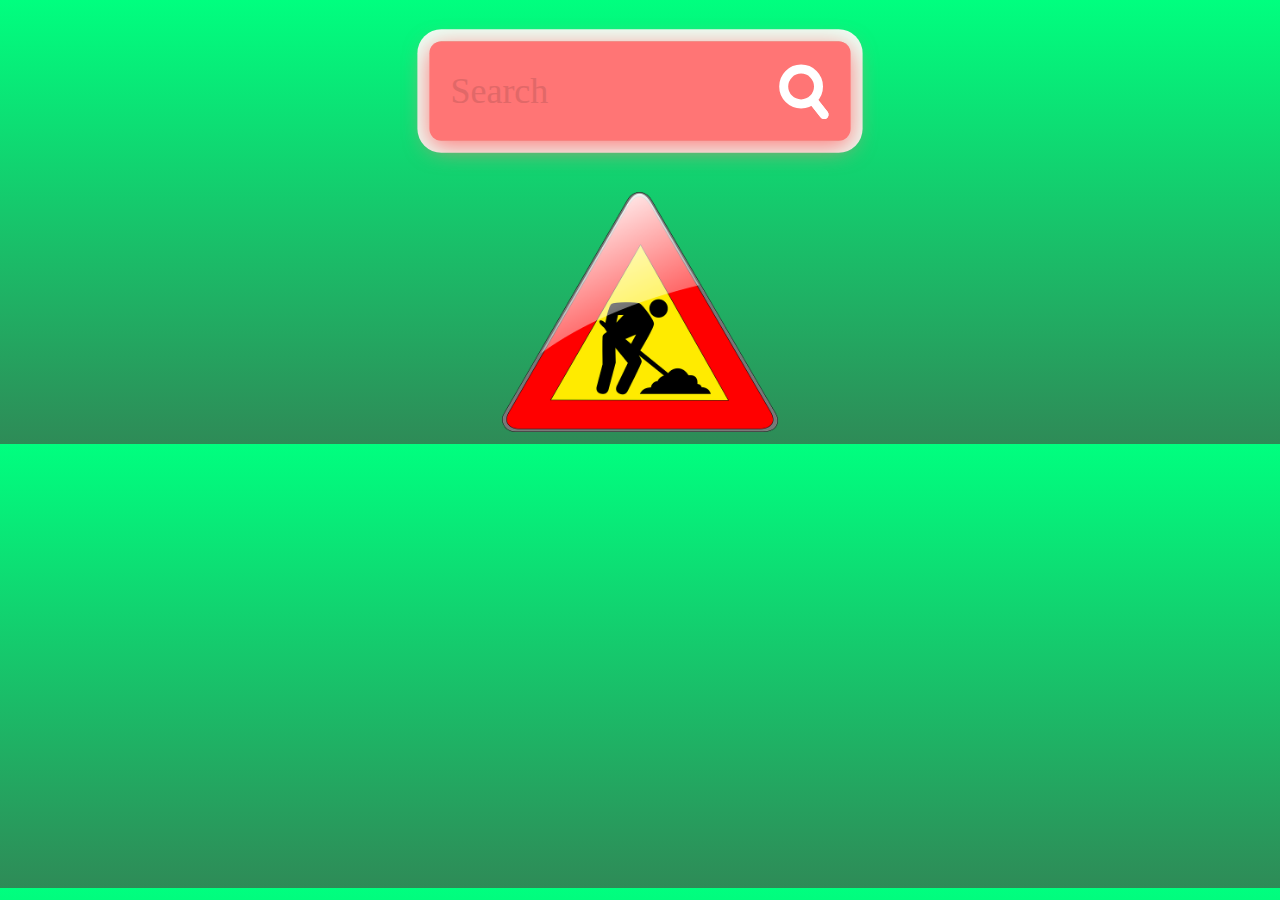
<file: suche.html>
<!DOCTYPE html>
<html lang="de">
<head>
    <meta charset="UTF-8">
    <meta name="viewport" content="width=device-width, initial-scale=1.0">
    <title>Document</title>
    <link rel="stylesheet" href="./Style/style-suche.css">
    <link rel="stylesheet" href="./Style/style-light.css">
</head>
<body>
    <div id="cover">
        <form method="get" action="">
          <div class="tb">
            <div class="td"><input type="text" placeholder="Search" required></div>
            <div class="td" id="s-cover">
              <button type="submit">
                <div id="s-circle"></div>
                <span></span>
              </button>
            </div>
          </div>
        </form>
    </div>
    <br>
    <div class="baustelle">
        <img src="./Assets/baustelle.png" class="baustellebild">
    </div>
</body>
</html>
</file>
<file: Style/style-light.css>
.container {
    height: 100vh;
    display: grid;
    grid-template-rows: 15% 1fr 13%;
    grid-template-columns: 20% 10% 20% 20% 10% 20%;
    grid-template-areas:
    "headerlinks headerlinks headermitte headermitte headerrechts headerrechts"
    "navi inhalt inhalt inhalt inhalt inhalt"
    "footer footer footer footer footer footer"
    ;
    justify-content: center;
}
headerlinks {
    grid-area: headerlinks;
    background-image: linear-gradient(135deg, #ff0000, #000000);
    padding: 5px;
    text-align: left;
    font-size: large;
    color: #ffffff;
}
headerlinks a {
    text-decoration: none;
    color: #ffffff;
}
headermitte {
    grid-area: headermitte;
    background-image: linear-gradient(135deg, #00ff00, #006400);
    padding: 5px;
    text-align: center;
}
headerrechts {
    grid-area: headerrechts;
    background-image: linear-gradient(135deg, #0000ff, #000000);
    padding: 5px;  
    text-align: right;  
    color: #ffffff;
}
headerrechts a {
    text-decoration: none;
}
headerrechts a:hover {
    text-decoration: none;
}
headerrechts a:visited {
    text-decoration: none;
}
headerrechts a:active {
    text-decoration: none;
}
navi {
    grid-area: navi;
    background-color: #00ffff;
    padding: 5px;
    text-align: center;
}
navi a {
    text-decoration: none;
}
navi a:hover {
    text-decoration: none;
}
navi a:visited {
    text-decoration: none;
}
navi a:active {
    text-decoration: none;
}
hauptinhalt {
    grid-area: inhalt;
    background-image: linear-gradient(135deg, #ffff00, #000000);
    padding: 5px;
    text-align: center;
}
hauptinhalt fieldset {
    height: 95%;
}
hauptinhalt iframe {
    border: 1px solid #000000;
    width: 100%;
    height: 100%;
}
footer {
    grid-area: footer;
    background-image: linear-gradient(135deg, #000000, #ff00ff);
    padding: 5px;
    text-align: center;
}
.navbutton {
    min-height: 35px;
    width: 95%;
    border-radius: 5px 20px 20px 20px;
    background-image: linear-gradient(to right, red, orange, yellow, #7cfc00, violet, indigo, blue);
    text-align: center;
    font-size: 25px;
    color: #000000;
    padding: 2px;
    margin: 10px;
    text-decoration: none;
}
.navbutton:hover {
    color: #FFB90F;
    text-decoration: none;
    font-size: 27px;    
    background-image: linear-gradient(to right, #000000, #ff0000);
}
.rechtsbild {
    height: 6vh;
}
.rechtsbild:hover {
    background-image: linear-gradient(to right, #00ffff, #ffffff);
}
.rechtsbildsearch {
    height: 6vh;
    width: fit-content;
}
.rechtsbildsearch:hover {
    background-image: linear-gradient(to left, #68228B, #e066FF);
}
.rechtsbildmessage {
    height: 6vh;
}
.rechtsbildmessage:hover {
    background-image: linear-gradient(to left, #d2691e, #8b4513);
}
.rechtsbildtag {
    height: 6vh;
}
.rechtsbildtag:hover {
    background-image: linear-gradient(to right, #ffff00, #00ffff);
}
.rechtsbildnacht {
    height: 6vh;
}
.rechtsbildnacht:hover {
    background-image: linear-gradient(to right, #0000ff, #00ffff);
}
.rechtsbildlogout {
    height: 6vh;
}
.rechtsbildlogout:hover {
    background-image: linear-gradient(to right, #7AC5CD, #FF4500);
}
.rahmen {
    -moz-border-radius: 10px;
    border-radius: 10px;
    -webkit-border-radius: 10px;
    border-color: #ffffff;
}
.rundbild {
    height: 6vh;
    border: solid;
    border-radius: 50%;
}
.rundbild:hover {
    height: 6.4vh;
}
.mittelbild {
    max-height: 7.5vh;
    animation: fadein;
    animation-duration: 7s;
    animation-fill-mode: forwards;
}
@keyframes fadein {
    from {
        margin-left: 100%;
      }
      to {
        margin-left: 0%;
      }
}
.footbutton {
    min-height: 15px;
    width: 24%;
    border-radius: 5px 20px 20px 20px;
    background-image: linear-gradient(to right, #D8D9D9, #A4A5A5, #6E6E6E);
    text-align: center;
    font-size: 15px;
    color: #000000;
    padding: 1px;
    margin: 5px;
    margin-left: auto;
    margin-right: auto;
    text-decoration: none;   
}
.footbutton:hover {
    background-image: linear-gradient(to left, #1D1D1C, #000000);
    color: #ffffff;
}
footer a {
    text-decoration: none;
}
footer a:hover {
    text-decoration: none;
}
footer a:visited {
    text-decoration: none;
}
footer a:active {
    text-decoration: none;
}
.baustelle {
    height: 80%;
    text-align: center;
    margin: auto;
}
.baustellebild {
    height: 240px;
}
</file>
<file: Style/style-index.css>
login-section {
    text-decoration: none;
}
login-section a {
    text-decoration: none;
}
login-section a:hover {
    text-decoration: none;
}
login-section a:visited {
    text-decoration: none;
}
login-section a:active {
    text-decoration: none;
}
.bildtitel {
    width: 50%;
    animation: fadein;
    animation-duration: 7s;
    animation-fill-mode: forwards;
}
@keyframes fadein {
    from {
        margin-left: 100%;
      }
      to {
        margin-left: 0%;
      }
}
.login {
    height: 100vh;
    background-image: linear-gradient(135deg, #00ff00, #006400);
    display: flex;
    text-align: center;
    justify-content: center;
    padding: 15px
}
.nutzername {
    width: 250px;
}
.passwort {
    width: 250px;
}
.logbutton {
    width: 20%;
    font-size: 1em;
    padding: 5px 12px;
    color: #E7E6E7;
    border: 1px solid #000000;
    border-radius: 20px;
    background-image: linear-gradient(to top, #610B5E, #F781BE);
}
</file>
<file: Style/style-dark.css>
.container {
    height: 100vh;
    display: grid;
    grid-template-rows: 15% 1fr 13%;
    grid-template-columns: 20% 10% 20% 20% 10% 20%;
    grid-template-areas:
    "headerlinks headerlinks headermitte headermitte headerrechts headerrechts"
    "navi inhalt inhalt inhalt inhalt inhalt"
    "footer footer footer footer footer footer"
    ;
    justify-content: center;
}
headerlinks {
    grid-area: headerlinks;
    background-image: linear-gradient(135deg, #ff0000, #000000);
    padding: 5px;
    text-align: left;
    font-size: large;
    color: #000000;
}
headerlinks a {
    text-decoration: none;
    color: #ffffff;
}
headermitte {
    grid-area: headermitte;
    background-image: linear-gradient(135deg, #00ff00, #006400);
    padding: 5px;
    text-align: center;
}
headerrechts {
    grid-area: headerrechts;
    background-image: linear-gradient(135deg, #0000ff, #000000);
    padding: 5px;  
    text-align: right;  
    color: #ffffff;
}
headerrechts a {
    text-decoration: none;
}
headerrechts a:hover {
    text-decoration: none;
}
headerrechts a:visited {
    text-decoration: none;
}
headerrechts a:active {
    text-decoration: none;
}
navi {
    grid-area: navi;
    background-color: #00ffff;
    padding: 5px;
    text-align: center;
}
navi a {
    text-decoration: none;
}
navi a:hover {
    text-decoration: none;
}
navi a:visited {
    text-decoration: none;
}
navi a:active {
    text-decoration: none;
}
hauptinhalt {
    grid-area: inhalt;
    background-image: linear-gradient(135deg, #ffff00, #000000);
    padding: 5px;
    text-align: center;
}
hauptinhalt fieldset {
    height: 95%;
}
hauptinhalt iframe {
    border: 1px solid #000000;
    width: 100%;
    height: 100%;
}
footer {
    grid-area: footer;
    background-image: linear-gradient(135deg, #000000, #ff00ff);
    padding: 5px;
    text-align: center;
}
.navbutton {
    min-height: 35px;
    width: 95%;
    border-radius: 5px 20px 20px 20px;
    background-image: linear-gradient(to right, red, orange, yellow, #7cfc00, violet, indigo, blue);
    text-align: center;
    font-size: 25px;
    color: #000000;
    padding: 2px;
    margin: 10px;
    text-decoration: none;
}
.navbutton:hover {
    color: #FFB90F;
    text-decoration: none;
    font-size: 27px;    
    background-image: linear-gradient(to right, #000000, #ff0000);
}
.rechtsbild {
    height: 6vh;
}
.rechtsbild:hover {
    background-image: linear-gradient(to right, #00ffff, #ffffff);
}
.rechtsbildsearch {
    height: 6vh;
    width: fit-content;
}
.rechtsbildsearch:hover {
    background-image: linear-gradient(to left, #68228B, #e066FF);
}
.rechtsbildmessage {
    height: 6vh;
}
.rechtsbildmessage:hover {
    background-image: linear-gradient(to left, #d2691e, #8b4513);
}
.rechtsbildtag {
    height: 6vh;
}
.rechtsbildtag:hover {
    background-image: linear-gradient(to right, #ffff00, #00ffff);
}
.rechtsbildnacht {
    height: 6vh;
}
.rechtsbildnacht:hover {
    background-image: linear-gradient(to right, #0000ff, #00ffff);
}
.rechtsbildlogout {
    height: 6vh;
}
.rechtsbildlogout:hover {
    background-image: linear-gradient(to right, #7AC5CD, #FF4500);
}
.rahmen {
    -moz-border-radius: 10px;
    border-radius: 10px;
    -webkit-border-radius: 10px;
    border-color: #ffffff;
}
.rundbild {
    height: 6vh;
    border: solid;
    border-radius: 50%;
}
.rundbild:hover {
    height: 6.4vh;
}
.mittelbild {
    max-height: 7.5vh;
    animation: fadein;
    animation-duration: 7s;
    animation-fill-mode: forwards;
}
@keyframes fadein {
    from {
        margin-left: 100%;
      }
      to {
        margin-left: 0%;
      }
}
.footbutton {
    min-height: 15px;
    width: 24%;
    border-radius: 5px 20px 20px 20px;
    background-image: linear-gradient(to right, #D8D9D9, #A4A5A5, #6E6E6E);
    text-align: center;
    font-size: 15px;
    color: #000000;
    padding: 1px;
    margin: 5px;
    margin-left: auto;
    margin-right: auto;
    text-decoration: none;   
}
.footbutton:hover {
    background-image: linear-gradient(to left, #1D1D1C, #000000);
    color: #ffffff;
}
footer a {
    text-decoration: none;
}
footer a:hover {
    text-decoration: none;
}
footer a:visited {
    text-decoration: none;
}
footer a:active {
    text-decoration: none;
}
.baustelle {
    height: 80%;
    text-align: center;
    margin: auto;
}
.baustellebild {
    height: 240px;
}
</file>
<file: Style/style-FAQ.css>
body {
    background-image: linear-gradient(95deg, #808080, #008000);
}
</file>
<file: Style/style-hausaufgaben.css>
body {
    background-image: linear-gradient(to left, #ffff00, #00ffff);
}
</file>
<file: Style/style-impressum.css>
body {
    background-image: linear-gradient(to right, #ff8c00, #ffd700);
}
</file>
<file: Style/style-kalender.css>
body {
    background-image: linear-gradient(45deg, #4101FF, #59ACFB);
}
.kalcontainer {

}
.kalcontainer table {
    margin-left: auto;
    margin-right: auto;
    width: 50%;
    border: 1px solid #ffffff;
    text-align: center;
}
.kalcontainer table th {
    border: 1px solid #ffffff;
}
.kalcontainer table td {
    border: 1px solid #ffffff;
}
.monat {
    background-image: linear-gradient(to bottom, #ffffff, #ff0000);
}
.wochtag td {
    background-image: linear-gradient(to left, #BCBCBD, #858485);
}
.altmon {
    background-color: #A4A5A5;
    color: #434342;
}
.aktmon {
    background-image: linear-gradient(to left, #ffffff, #CEE2F7);

}
.feiertag {
    color: #ff0000;
}
</file>
<file: Style/style-klassenbuch.css>
body {
    background-image: linear-gradient(to left, #ffb6c1, #778899);
}
</file>
<file: Style/style-nachrichten.css>
body {
    background-image: linear-gradient(135deg, #c71858, #191970);
}
</file>
<file: Style/style-profilverwaltung.css>
body {
    background-image: linear-gradient(to left, #ffb6c1, #778899);
}
.baustellenprofil {
    height: 240px;
    border: 3px solid #ff0000;
    border-radius: 50%;
}
</file>
<file: Style/style-sprechstunde.css>
body {
    background-image: linear-gradient(to left, #2e8b57, #ff6347);
}
</file>
<file: Style/style-alt.css>
body {
    
}
header {
    display: flex;
    height: 15vh;
    background-color: #ff0000;    
}
header div h2 {
    text-align: center;
}
main {
    display: flex;
    min-height: 70vh;
}
main navigation {
    display: block;
    width: 13%;
    background-color: #0000ff;
    text-align: center;
    border: solid;
    font-size: 16px;
}
main navigation li:nth-child(odd) {
    color: #ffffff;
}
main navigation li:nth-child(even) {
    background-color: #ffff00;
    color: #000000;
}
main hauptanzeige {
    width: 87%;
    background-color: #ffff00;
    text-align: center;
    border: solid;
    padding: 10px;
    justify-content: center;
}
main hauptanzeige table, th, td {
    border: 1px solid;
    width: 15%;
}
main hauptanzeige table {
    width: 90%;
}
footer {
    min-height: 15vh;
    background-color: #00ff00;
    border: solid;
}
.profil {
    display: flex;
    width: 25%;
    border: solid;
    padding: 0.4vh;
}   
.ueberschrift {
    width: 45%;
    text-align: center;
    font-size: 18px;
    border: solid;
}
.obenbuttons {
    width: 30%;
    border: solid;
    padding: 0.4vh;
    text-align: right;
}
.rechtsbild:hover {
    background-color: #0000ff;
}
.navlink {

}
::hover {

}
.navlink:hover {
    background-color: #ff0000;
    color: #ffff00;
}
.navlink:nth-child(2) {
    background-color: #ffff00;
}
.rundbild {
    height: 13vh;
    border: solid;
    border-radius: 50%;
}
.rundbild:hover {
    height: 15vh;
    border: solid;
    border-radius: 50%;
}
.rechtsbild {
    height: 6vh;
}
.rechtsbild:nth-child(2) {
    background-color: #ffff00;
}
::nth-child(2) {

}
.kopfzeile {

}
.daten {
    font-size: 14px;
}
.freistunde { background-image:
    repeating-linear-gradient(45deg, 
                             white 0%, 
                             white 2%, cyan 2%, 
                             cyan 4%, white 4%);
}
.schulschluss { background-image:
    repeating-linear-gradient(45deg, 
                             white 0%, 
                             white 2%, rgb(220, 122, 220) 2%, 
                             rgb(219, 154, 219) 4%, white 4%);
}
.zentrieren {
    justify-content: center;
}
</file>
<file: Style/style-startseite.css>
body {
    background-image: linear-gradient(135deg, #ff0000, #0000ff);
}
</file>
<file: Style/style-stundenplan.css>
.tablecontainer {
    height: 100%;
    display: grid;
    grid-template-rows: 1fr;
    grid-template-columns: 16.6% 16.6% 16.6% 16.6% 16.6% 16.6%;
    grid-template-areas: 
    "zeiten montag dienstag mittwoch donnerstag freitag"
    ;
    text-align: center;
    border: 1px solid black;
    font-size: 17px;
}
table {
    width: 100%;
    border: 1px solid black;
}
table th {
    border: 1px solid black;
    background-color: #ffffff;
}
table td {
    border: 1px solid black;
}
.titel {
    background-image: linear-gradient(to right, #00ffff, #ffffff);
}
.uzeiten {
    background-image: linear-gradient(to left, #00ffff, #ffffff);
}
.mathe {
    background-image: linear-gradient(45deg, #000000, #0000ff);
    color: #ffffff;
}
.physik {
    background-image: linear-gradient(90deg, yellow, orange);
}
.geschichte {
    background-image: linear-gradient(135deg, #2b2b2b, #969696);
    color: #ffffff;
}
.sport {
    background-image: linear-gradient(75deg, #cd96cd, #68228b);
}
.deutsch {
    background-image: linear-gradient(135deg, #8b0000, #ff4500);
    color: #ffffff;
}
.schulschluss {
    background-image:
    repeating-linear-gradient(45deg, 
    white 0%, 
    white 2%, rgb(220, 122, 220) 2%, 
    rgb(219, 154, 219) 4%, white 4%);
}
.english {
    background-image: linear-gradient(20deg, #d2691e, #8b4513);
}
.bikunst {
    background-image: linear-gradient(112deg, #ff1493, #ffb6c1);
}
.biologie {
    background-image: linear-gradient(to left, #006400, #32cd32);
}
.freistunde {
        background-image:
    repeating-linear-gradient(45deg, 
    white 0%, 
    white 2%, cyan 2%, 
    cyan 4%, white 4%);
}
.musik {
    background-image: linear-gradient(145deg, #ffc125, #8b6914);
}
.chemie {
    background-image: linear-gradient(145deg, #F781BE, #809FF6);
}



/* 
    "uztitel montitel dietitel mittitel dontitel fretitel"
    "uz01 mon01 die01 mit01 don01 fre01"
    "uz02 mon02 die02 mit02 don02 fre02"
    "uz03 mon03 die03 mit03 don03 fre03"
    "uz04 mon04 die04 mit04 don04 fre04"
    "uz05 mon05 die05 mit05 don05 fre05"
    "uz06 mon06 die06 mit06 don06 fre06"
    ;
    justify-content: center;
}
uztitel {
    grid-area: uztitel;
    width: 100%;
    background-image: linear-gradient(#00ffff #ffffff);
    padding: 3px;
    text-align: center;
    border: 1px solid;
}
montitel {
    grid-area: uztitel;
    width: 100%;
    background-image: linear-gradient(#00ffff #ffffff);
    padding: 3px;
    text-align: center;
    border: 1px solid;
}
dietitel {
    grid-area: uztitel;
    background-image: linear-gradient(#00ffff #ffffff);
    padding: 3px;
    text-align: center;
    border: 1px solid;
}
mittitel {
    grid-area: uztitel;
    background-image: linear-gradient(#00ffff #ffffff);
    padding: 3px;
    text-align: center;
    border: 1px solid;
}
dontitel {
    grid-area: uztitel;
    background-image: linear-gradient(#00ffff #ffffff);
    padding: 3px;
    text-align: center;
    border: 1px solid;
}
fretitel {
    grid-area: uztitel;
    padding: 3px;
    text-align: center;
    border: 1px solid;
}
.titel {
    background-image: linear-gradient(#00ffff #ffffff);
}
*/
</file>
<file: Style/style-suche.css>
body {
  background-image: linear-gradient(to bottom, #00ff7f, #2e8b57);
}
.tb {
    display: table;
    width: 100%;
  }
  
  .td {
    display: table-cell;
    vertical-align: middle;
  }
  
  input,
  button {
    color: #fff;
    font-family: Nunito;
    padding: 0;
    margin: 0;
    border: 0;
    background-color: transparent;
  }
  
  #cover {
    width: 50%;
    padding: 35px;
    background-color: #ff7575;
    border-radius: 20px;
    box-shadow: 0 10px 40px #ff7c7c, 0 0 0 20px #ffffffeb;
    transform: scale(0.6);
    margin-left: auto;
    margin-right: auto;
  }
  
  form {
    height: 96px;
  }
  
  input[type="text"] {
    width: 100%;
    height: 96px;
    font-size: 60px;
    line-height: 1;
  }
  
  input[type="text"]::placeholder {
    color: #e16868;
  }
  
  #s-cover {
    width: 1px;
    padding-left: 35px;
  }
  
  button {
    position: relative;
    display: block;
    width: 84px;
    height: 96px;
    cursor: pointer;
  }
  
  #s-circle {
    position: relative;
    top: -8px;
    left: 0;
    width: 43px;
    height: 43px;
    margin-top: 0;
    border-width: 15px;
    border: 15px solid #fff;
    background-color: transparent;
    border-radius: 50%;
    transition: 0.5s ease all;
  }
  
  button span {
    position: absolute;
    top: 68px;
    left: 43px;
    display: block;
    width: 45px;
    height: 15px;
    background-color: transparent;
    border-radius: 10px;
    transform: rotateZ(52deg);
    transition: 0.5s ease all;
  }
  
  button span:before,
  button span:after {
    content: "";
    position: absolute;
    bottom: 0;
    right: 0;
    width: 45px;
    height: 15px;
    background-color: #fff;
    border-radius: 10px;
    transform: rotateZ(0);
    transition: 0.5s ease all;
  }
  
  #s-cover:hover #s-circle {
    top: -1px;
    width: 67px;
    height: 15px;
    border-width: 0;
    background-color: #fff;
    border-radius: 20px;
  }
  
  #s-cover:hover span {
    top: 50%;
    left: 56px;
    width: 25px;
    margin-top: -9px;
    transform: rotateZ(0);
  }
  
  #s-cover:hover button span:before {
    bottom: 11px;
    transform: rotateZ(52deg);
  }
  
  #s-cover:hover button span:after {
    bottom: -11px;
    transform: rotateZ(-52deg);
  }
  #s-cover:hover button span:before,
  #s-cover:hover button span:after {
    right: -6px;
    width: 40px;
    background-color: #fff;
  }
</file>
